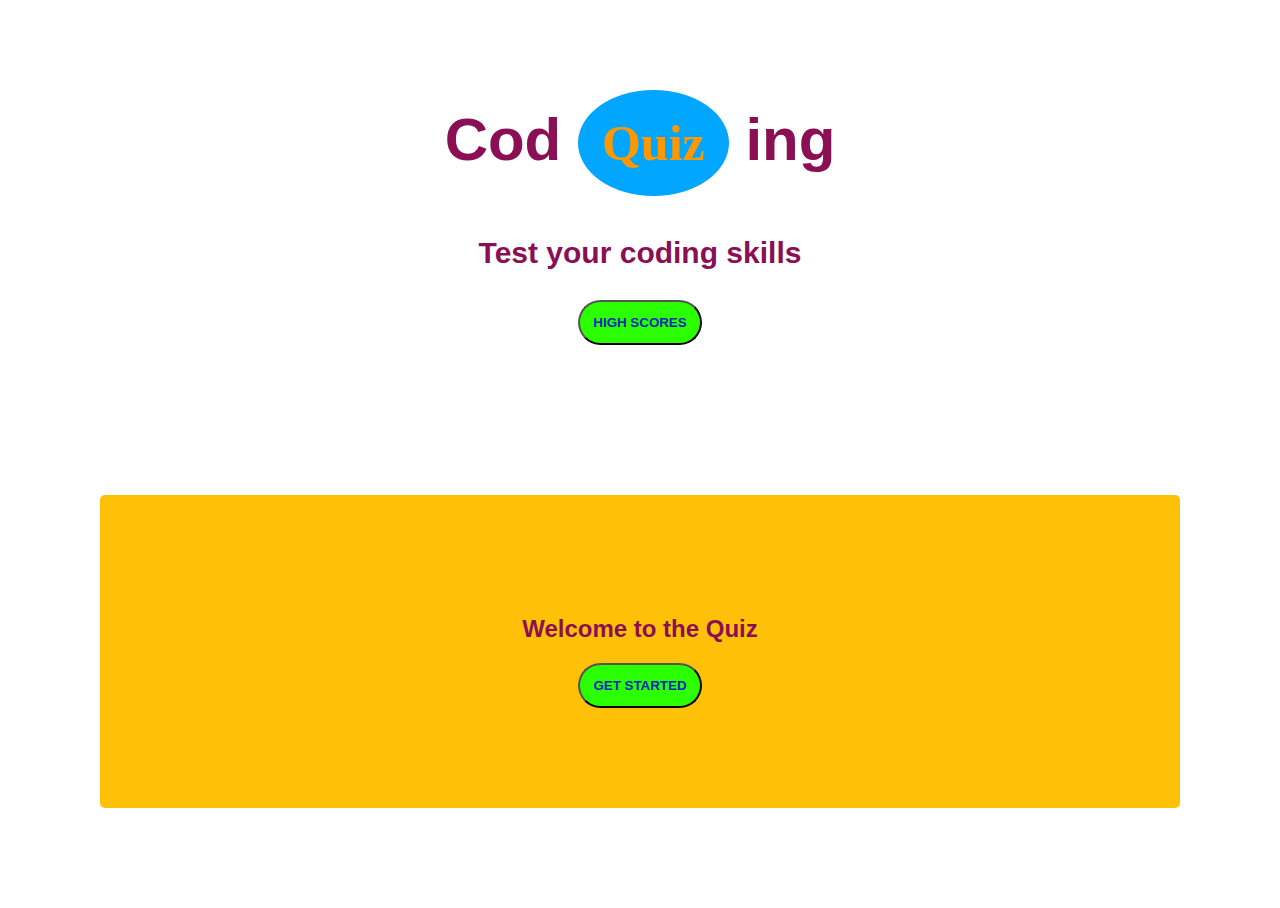
<file: index.html>
<!DOCTYPE html>
<html lang="en">
<head>
    <meta charset="UTF-8">
    <meta http-equiv="X-UA-Compatible" content="IE=edge">
    <meta name="viewport" content="width=device-width, initial-scale=1.0">
    <title>The Coding Quiz</title>
    <link rel="apple-touch-icon" sizes="180x180" href="https://github.com/amarfiguig/04-Web-APIs/blob/main/Assets/Image/Icon/JSquiz.png">
    <link rel="ion" type="image/png" sizes="32x32" href="https://github.com/amarfiguig/04-Web-APIs/blob/main/Assets/Image/Icon/JSquiz%2032x32.png">
    <link rel="icon" type="image/png" sizes="16x16" href="https://github.com/amarfiguig/04-Web-APIs/blob/main/Assets/Image/Icon/JSquiz%2016x16.png">
    <link href="https://fonts.googleapis.com/css2?family=IBM+Plex+Mono&display=swap" rel="stylesheet">
    <link rel= "stylesheet" href="./Assets/css/style.css"></link>
</head>


<body id="style-bg" alt="background image showing a laptop that is displaying computing code across the screen">
    <header>
        <h1> Cod 
        <span class="quiz">Quiz</span>
         ing </h1>
        <p>Test your coding skills</p>
        <div>
            <button href=scoreboard.html id="home-scores"> High Scores </button>
            <h2 id="timer-title">There are <span id="timer-count"></span> seconds remaining</h2>
        </div>
        <div>
    </header>
    <main>
        <div id="game-homepage">
            <h2>Welcome to the Quiz</h2>
            <button id="start-quiz">Get Started</button>
        </div>
        <div id="quiz">
            <div class="ques" id="question">

            </div>
            <div class="ques" id="options">
                

            </div>
            <div class="ques" id="message">

            </div>
        </div>
        <div id="game-over">
            <div id="results"></div>
            <div id="end-options">
                <div id="initials-record"></div>
                <button id="see-scores">Highscores</button>
                <input type="text" id="user-initials" placeholder="Your initials here.." oninput="this.value = this.value.toUpperCase()"/>
                <button id="save-score">Save Score</button>
                <button id="Try-again">Try again</button>
            </div>
           
        </div>
      

    </main>
  
</body>

<script src="Assets/Java/questions.js"></script>
<script src="Assets/Java/game.js"></script>
</html>
</file>
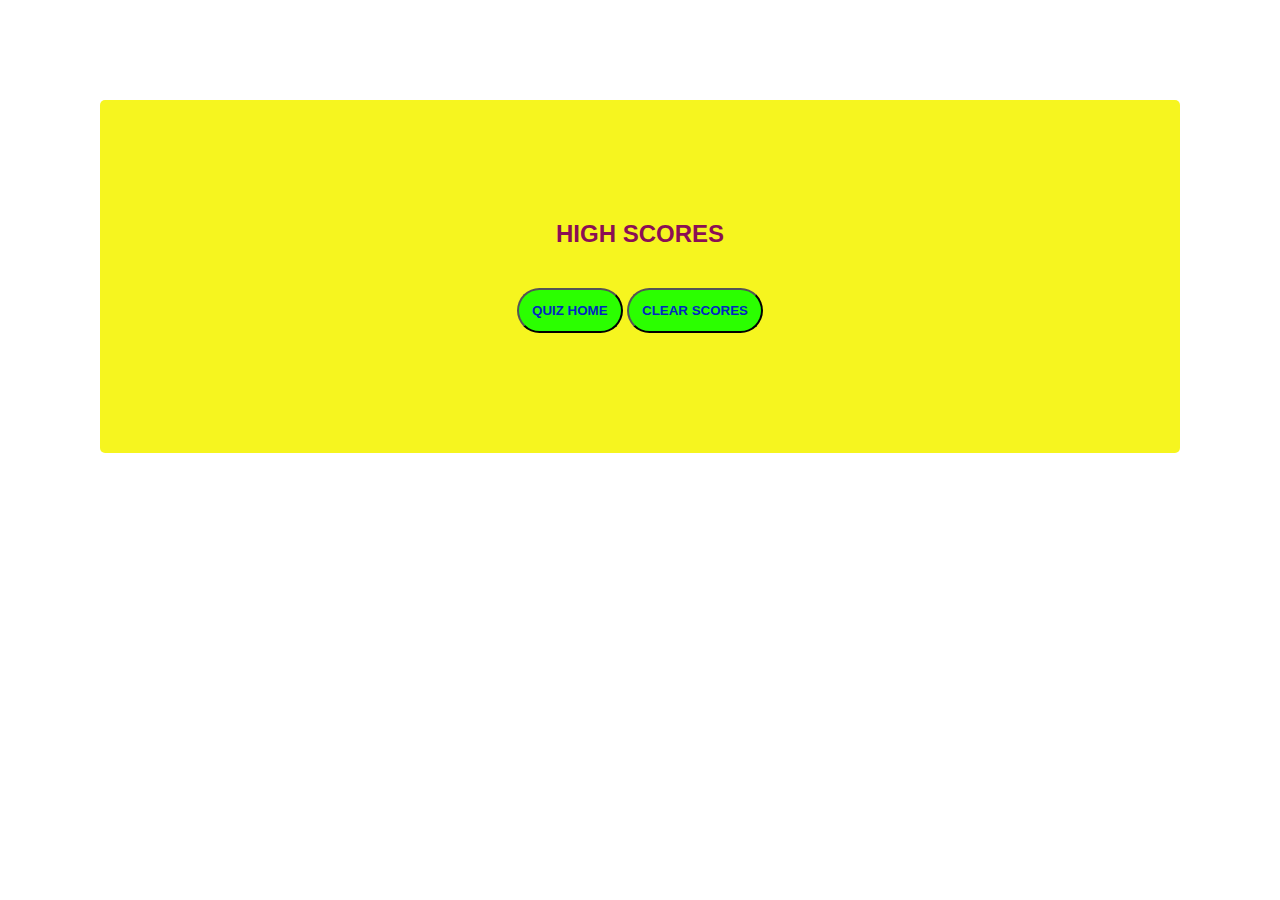
<file: scoreboard.html>
<!DOCTYPE html>
<html lang="en">
<head>
    <meta charset="UTF-8">
    <meta http-equiv="X-UA-Compatible" content="IE=edge">
    <meta name="viewport" content="width=device-width, initial-scale=1.0">
    <title>The Coding Quiz - High Scores</title>
    <link rel="js-quiz-icon" sizes="180x180" href="./Assets/Images/Icon/JSquiz.png">
    <link rel="icon" type="image/png" sizes="32x32" href="./Assets/Images/Icon/JSquiz-32x32.png">
    <link rel="icon" type="image/png" sizes="16x16" href="./Assets/Images/Icon/JSquiz-16x16.png">
    <link rel="manifest" href="/site.webmanifest">
    <link href="https://fonts.googleapis.com/css2?family=IBM+Plex+Mono&display=swap" rel="stylesheet">
    <link rel= "stylesheet" href="./Assets/css/style.css"></link>
</head>

<body id="style-bg">
    <main>
        <div id="score-page">
            <h2>HIGH SCORES</h2>
            <div id="high-scores">
    
            </div>
            <div id="page-button">
                <button href="index.html" id="quiz-home">Quiz Home</button>
                <button id="clear-scores">Clear Scores</button>
            </div>
            
        </div>
    </main>
    
    
</body>

<script src="Assets/Java/savescore.js"></script>

</html>
</file>
<file: Assets/css/style.css>
:root {
    --dark: #2bff00;
    --light: #0028c1;
    border-radius: 50%;
    
  }

html, body {
    margin: 0;
    height: 100%;
    font-family: Arial, sans-serif;
    color: #8b0f54;
}

header {
    text-align: center;
    background-color: #ffffffc7;
    padding: 50px;
    margin: 0px;
    font-size: 30px;
    font-weight: 700;
}

span {
  background: #00a6ff;
  padding: 1.5rem;
  display: inline-block;
  border-radius: 50%;
}

span:hover {
  background: #00ff2c;
  padding: 1.8rem;
  display: inline-block;
}

span.quiz {
    font-family: fantasy;
    color: #ff9800;
    font-size: 50px;
    animation: jump-shaking 2s infinite;
}

span:hover {
    font-family: fantasy;
    color: #ff9800;
    font-size: 60px;
    animation: jump-shaking 0.90s infinite;
}


@keyframes jump-shaking {
  0% { transform: translateX(0) }
  25% { transform: translateY(-9px) }
  35% { transform: translateY(-9px) rotate(17deg) }
  55% { transform: translateY(-9px) rotate(-17deg) }
  65% { transform: translateY(-9px) rotate(17deg) }
  75% { transform: translateY(-9px) rotate(-17deg) }
  100% { transform: translateY(0) rotate(0) }
}

/* element container */
main {
    display: flex;
    text-align: center;
    flex-direction: column;
}
/* Btton and timer  */
header div {
    display: flex;
    flex-direction: row;
    justify-content: space-between;
    align-items: center;
}

/* The buttons across */
button {
    background-color: var(--dark);
    color: var(--light);
    padding: 13px;
    border-radius: 50px;
    font-family: Arial;
    font-weight: 900;
    text-transform: uppercase;
}
/* the highscores button */
#home-scores{
    margin: auto;
}
/* he background image */
#style-bg{
    box-sizing: border-box;
    background-image: url(https://raw.githubusercontent.com/amarfiguig/04-Web-APIs/main/Assets/Image/Quiz.jpg);
    background-size: cover;
    background-position: center center;
    background-blend-mode: multiply;
}
/* The style of he quiz */
#game-homepage {
    background-color: #ffc107;
    margin: 100px;
    padding: 100px;
    border-radius: 5px;
}

main div .ques {
    padding: 20px;
}

#quiz {
    background-color: #ffffff;
    margin: 50px;
    padding: 50px;
    border-radius: 5px;
}

/* JavaScript file */
#options {
    display: flex;
    flex-direction: column;  
}

#message{
    font-size: larger;
}

.choice {
    display: block;
    margin: 3px;
}


#timer-count{
    font-size: larger;
}

#game-over{
    background-color: #ffffff;
    margin: 50px;
    padding: 50px;
    border-radius: 5px;
}

#results{
    padding:20px
}
#end-options{
    padding:20px;
}
#user-initials {
    font-family: 'IBM Plex Mono', monospace;
}
#score-page {
    background-color: #f5f400e0;
    margin: 100px;
    padding: 100px;
    border-radius: 5px;
}
.display-result{
    display: block;
    margin-bottom: 8px;
    padding: 3px;
    background-color: var(--dark);
    color:var(--light);
    border-radius: 10px;
}

#page-button{
    padding: 20px;
}
</file>
